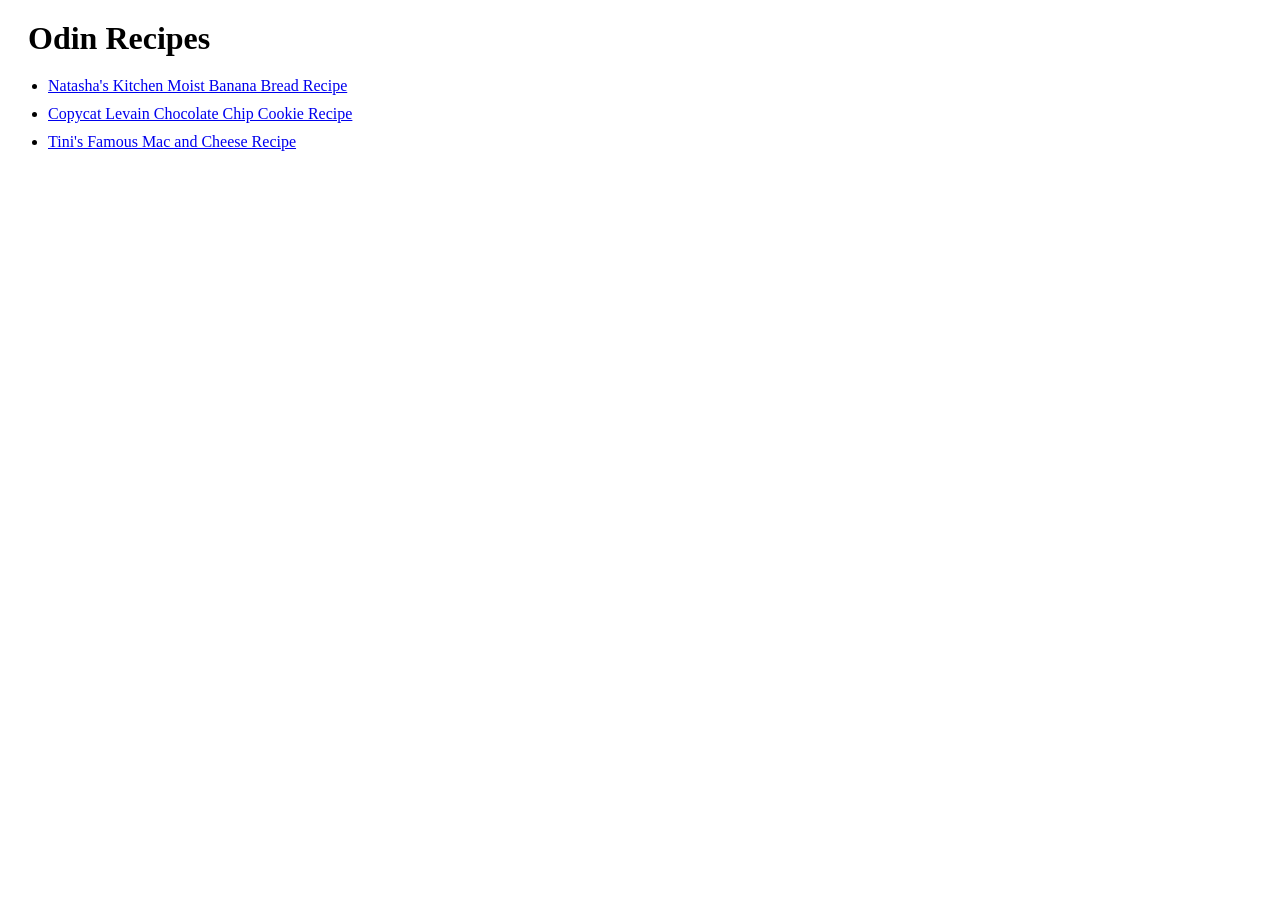
<file: index.html>
<!DOCTYPE html>
<html lang="en">

<head>
    <meta charset="UTF-8">
    <meta name="viewport" content="width=device-width, initial-scale=1.0">
    <title>Odin Recipes</title>
    <link rel="stylesheet" href="style.css">
</head>

<body>
    <h1 class="title">Odin Recipes</h1>
    <ul>
        <li class="recipe-item">
            <a href="recipes/banana-bread.html">Natasha's Kitchen Moist Banana Bread Recipe</a>
        </li>
        <li class="recipe-item">
            <a href="recipes/levain-choco-chip-cookie.html">Copycat Levain Chocolate Chip Cookie Recipe</a>
        </li>
        <li class="recipe-item">
            <a href="recipes/tinis-mac-and-cheese.html">Tini's Famous Mac and Cheese Recipe</a>
        </li>
    </ul>

</body>

</html>
</file>
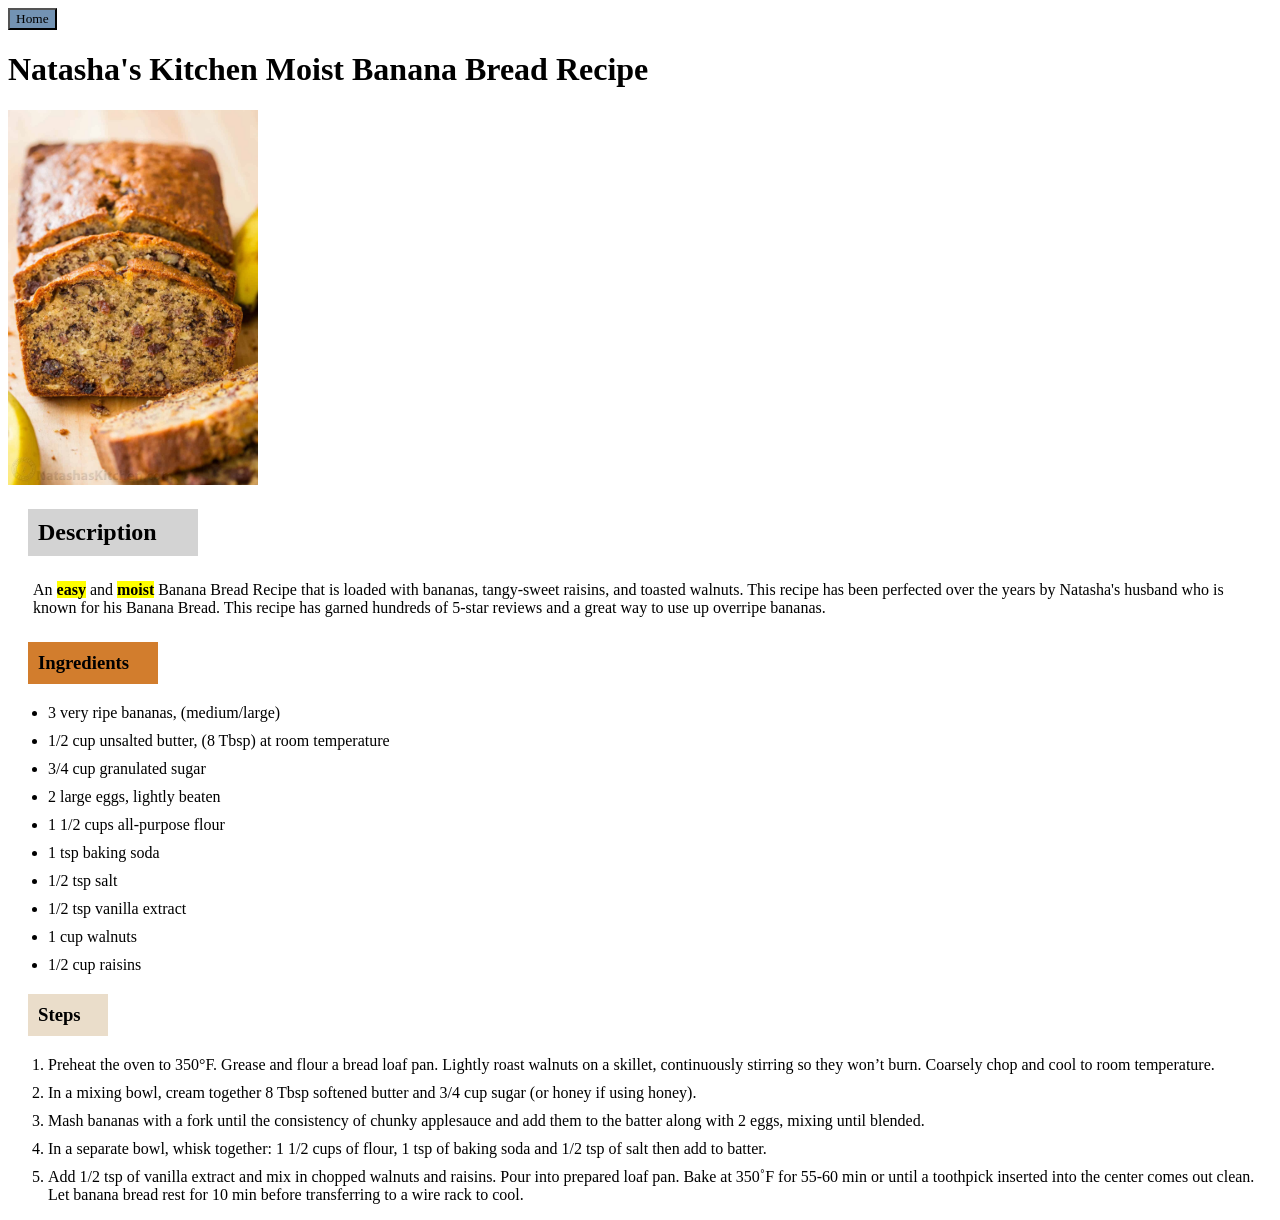
<file: recipes/banana-bread.html>
<!DOCTYPE html>
<html lang="en">

<head>
    <meta charset="UTF-8">
    <meta name="viewport" content="width=device-width, initial-scale=1.0">
    <title>Banana Bread Recipe</title>

    <button class="home-button"><a href="../index.html" id="home-link">Home</a></button>
    <link rel="stylesheet" href="../style.css">
</head>

<body>
    <h1 class>Natasha's Kitchen Moist Banana Bread Recipe</h1>

    <img src="../images/finished-banana-bread-cut-in-slices.jpg" width="250"
        alt="pictures of banana bread loaf sliced revealing raisins and walnuts inside.">

    <h2 class="title description-header">Description</h2>
    <p class="description">An <strong class="highlight">easy</strong> and <strong class="highlight">moist</strong> Banana Bread Recipe that is loaded with bananas, tangy-sweet
        raisins, and toasted walnuts. This recipe has been perfected over the years by Natasha's husband who is known
        for his Banana Bread. This recipe has garned hundreds of 5-star
        reviews and a great way to use up overripe bananas.</p>

    <h3 class="title ingredients-header">Ingredients</h3>
    <ul>
        <li class="recipe-item">3 very ripe bananas, (medium/large)</li>
        <li class="recipe-item">1/2 cup unsalted butter, (8 Tbsp) at room temperature</li>
        <li class="recipe-item">3/4 cup granulated sugar</li>
        <li class="recipe-item">2 large eggs, lightly beaten</li>
        <li class="recipe-item">1 1/2 cups all-purpose flour</li>
        <li class="recipe-item">1 tsp baking soda</li>
        <li class="recipe-item">1/2 tsp salt</li>
        <li class="recipe-item">1/2 tsp vanilla extract</li>
        <li class="recipe-item">1 cup walnuts</li>
        <li class="recipe-item">1/2 cup raisins</li>
    </ul>

    <h3 class="title steps-header">Steps</h3>
    <ol>
        <li class="recipe-item">Preheat the oven to 350°F. Grease and flour a bread loaf pan. Lightly roast walnuts on a skillet,
            continuously stirring so they won’t burn. Coarsely chop and cool to room temperature. </li>
        <li class="recipe-item">In a mixing bowl, cream together 8 Tbsp softened butter and 3/4 cup sugar (or honey if using honey).</li>
        <li class="recipe-item">Mash bananas with a fork until the consistency of chunky applesauce and add them to the batter along with 2
            eggs, mixing until blended.</li>
        <li class="recipe-item">In a separate bowl, whisk together: 1 1/2 cups of flour, 1 tsp of baking soda and 1/2 tsp of salt then add
            to batter.</li>
        <li class="recipe-item">Add 1/2 tsp of vanilla extract and mix in chopped walnuts and raisins. Pour into prepared loaf pan. Bake at
            350˚F for 55-60 min or until a toothpick inserted into the center comes out clean. Let banana bread rest for
            10 min before transferring to a wire rack to cool.</li>
    </ol>
</body>

</html>
</file>
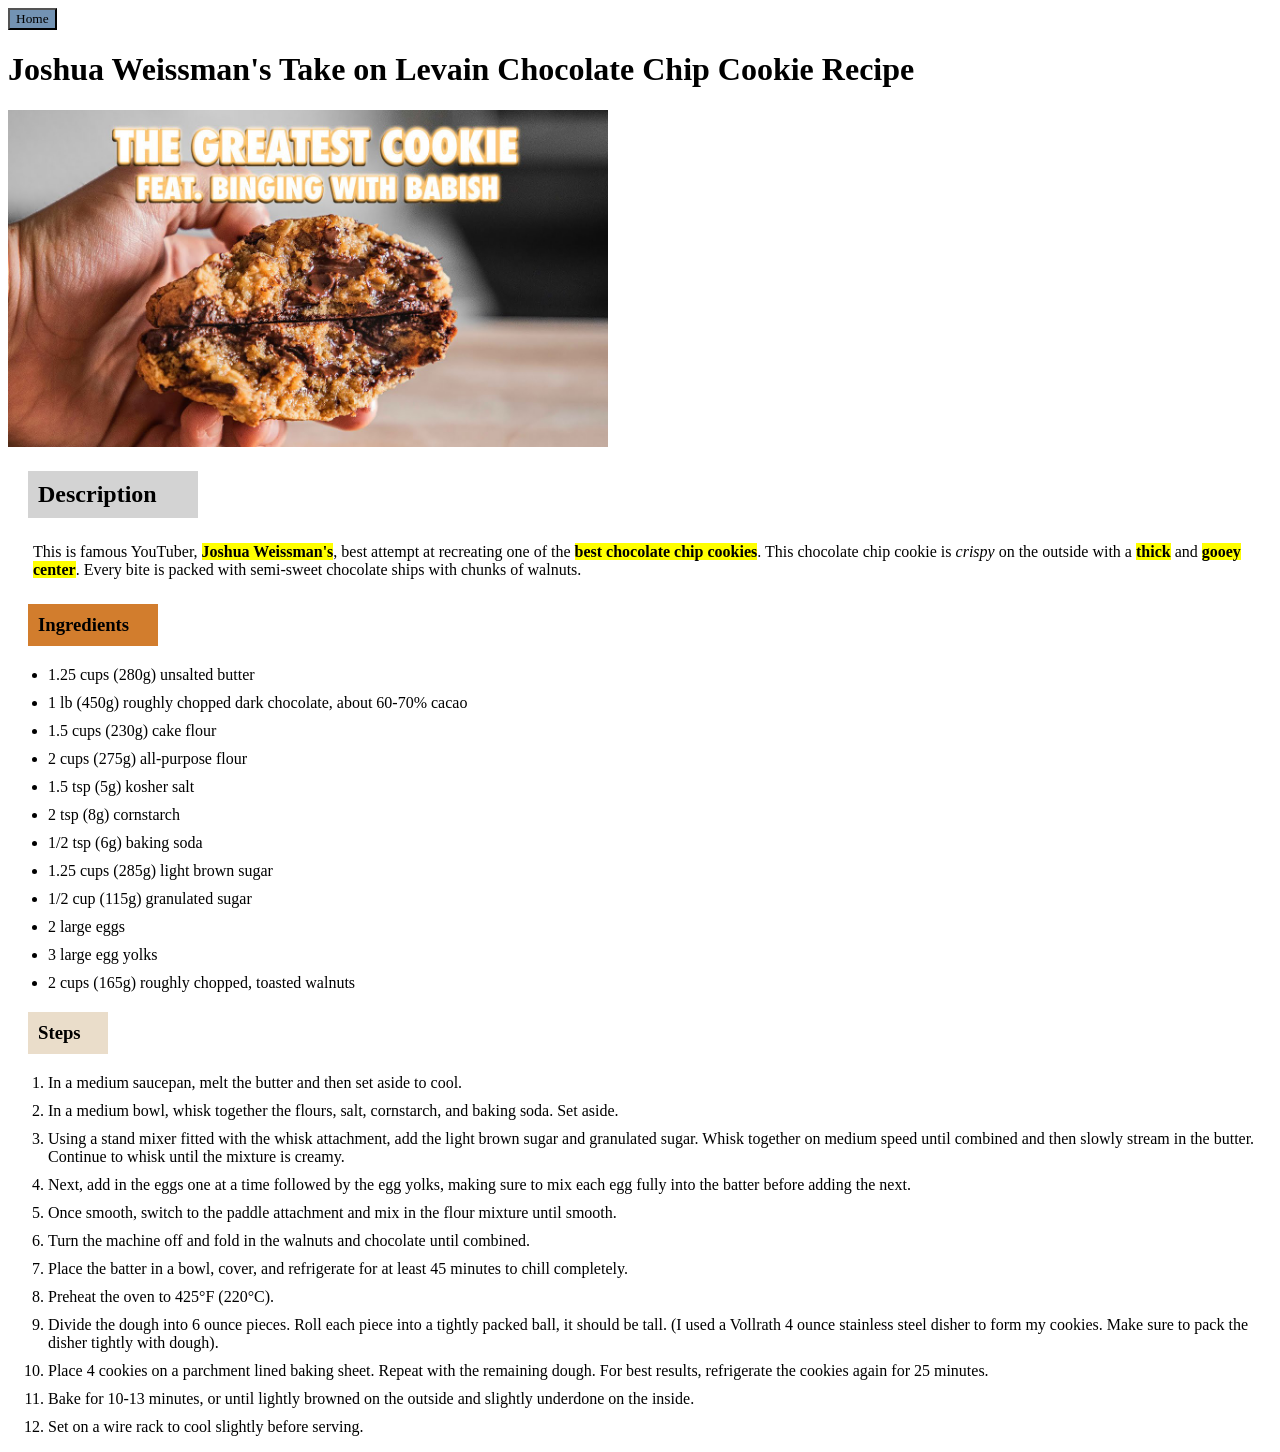
<file: recipes/levain-choco-chip-cookie.html>
<!DOCTYPE html>
<html lang="en">

<head>
    <meta charset="UTF-8">
    <meta name="viewport" content="width=device-width, initial-scale=1.0">
    <title>Levain Chocolate Chip Recipe</title>

    <button class="home-button"><a href="../index.html" id="home-link">Home</a></button>
    <link rel="stylesheet" href="../style.css">
</head>

<body>
    <h1>Joshua Weissman's Take on Levain Chocolate Chip Cookie Recipe</h1>

    <img src="../images/finished-josh-weissmann-levain-choco-chip-cookie.jpg" width="600"
        alt="picture of the finished cookie cross-section held up by a hand with big yellow above it saying the greatest cookie">

    <h2 class="title description-header">Description</h2>
    <p class="description">This is famous YouTuber, <strong class="highlight">Joshua Weissman's</strong>, best attempt at recreating one of the <strong class="highlight">best
            chocolate chip cookies</strong>. This chocolate chip cookie is <em>crispy</em> on the outside with a
        <strong class="highlight">thick</strong> and <strong class="highlight">gooey center</strong>. Every bite is packed with semi-sweet chocolate ships
        with chunks of walnuts.</p>

    <h3 class="title ingredients-header">Ingredients</h3>
    <ul>
        <li class="recipe-item">1.25 cups (280g) unsalted butter</li>
        <li class="recipe-item">1 lb (450g) roughly chopped dark chocolate, about 60-70% cacao</li>
        <li class="recipe-item">1.5 cups (230g) cake flour</li>
        <li class="recipe-item">2 cups (275g) all-purpose flour</li>
        <li class="recipe-item">1.5 tsp (5g) kosher salt</li>
        <li class="recipe-item">2 tsp (8g) cornstarch</li>
        <li class="recipe-item">1/2 tsp (6g) baking soda</li>
        <li class="recipe-item">1.25 cups (285g) light brown sugar</li>
        <li class="recipe-item">1/2 cup (115g) granulated sugar</li>
        <li class="recipe-item">2 large eggs</li>
        <li class="recipe-item">3 large egg yolks</li>
        <li class="recipe-item">2 cups (165g) roughly chopped, toasted walnuts</li>
    </ul>

    <h3 class="title steps-header">Steps</h3>
    <ol>
        <li class="recipe-item">In a medium saucepan, melt the butter and then set aside to cool.</li>
        <li class="recipe-item">In a medium bowl, whisk together the flours, salt, cornstarch, and baking soda. Set aside.</li>
        <li class="recipe-item">Using a stand mixer fitted with the whisk attachment, add the light brown sugar and granulated sugar. Whisk
            together on medium speed until combined and then slowly stream in the butter. Continue to whisk until the
            mixture is creamy.</li>
        <li class="recipe-item">Next, add in the eggs one at a time followed by the egg yolks, making sure to mix each egg fully into the
            batter before adding the next.</li>
        <li class="recipe-item">Once smooth, switch to the paddle attachment and mix in the flour mixture until smooth.</li>
        <li class="recipe-item">Turn the machine off and fold in the walnuts and chocolate until combined.</li>
        <li class="recipe-item">Place the batter in a bowl, cover, and refrigerate for at least 45 minutes to chill completely.</li>
        <li class="recipe-item">Preheat the oven to 425°F (220°C). </li>
        <li class="recipe-item">Divide the dough into 6 ounce pieces. Roll each piece into a tightly packed ball, it should be tall. (I used
            a Vollrath 4 ounce stainless steel disher to form my cookies. Make sure to pack the disher tightly with
            dough).</li>
        <li class="recipe-item">Place 4 cookies on a parchment lined baking sheet. Repeat with the remaining dough. For best results,
            refrigerate the cookies again for 25 minutes.</li>
        <li class="recipe-item">Bake for 10-13 minutes, or until lightly browned on the outside and slightly underdone on the inside.</li>
        <li class="recipe-item">Set on a wire rack to cool slightly before serving.</li>
    </ol>
</body>

</html>
</file>
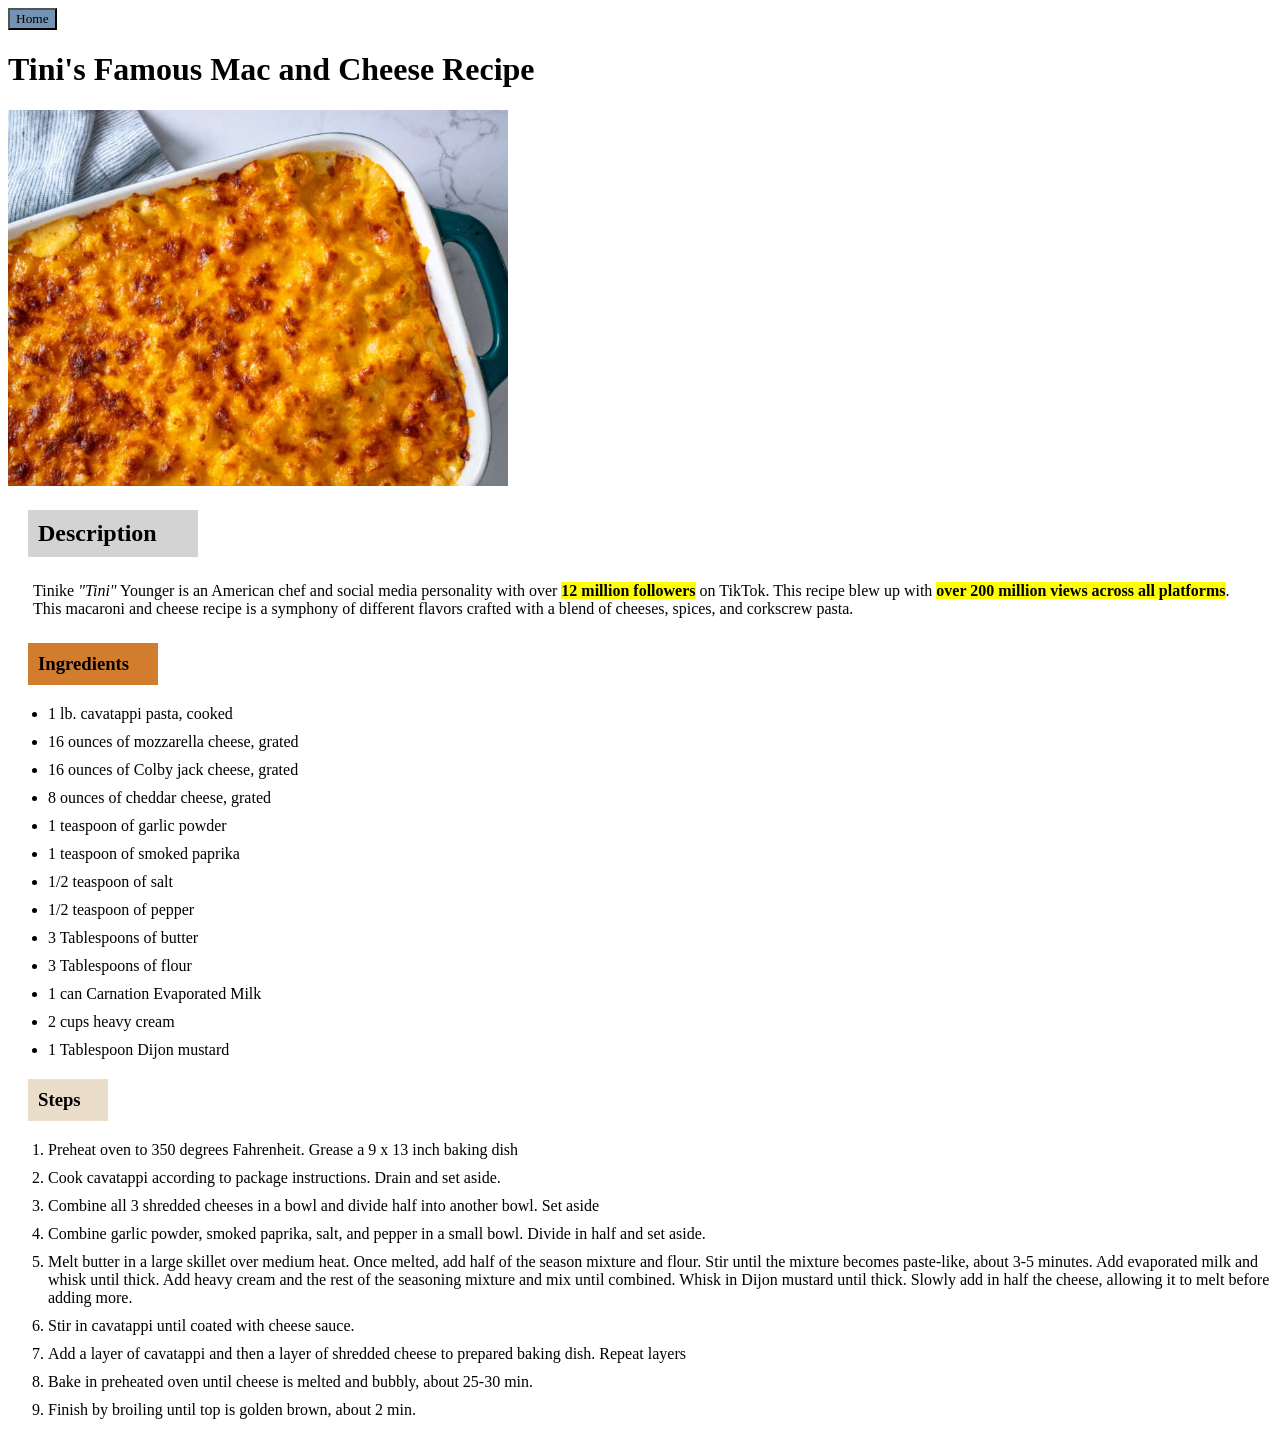
<file: recipes/tinis-mac-and-cheese.html>
<!DOCTYPE html>
<html lang="en">

<head>
    <meta charset="UTF-8">
    <meta name="viewport" content="width=device-width, initial-scale=1.0">
    <title>Tini's Famous Mac and Cheese Recipe</title>

    <button class="home-button"><a href="../index.html" id="home-link">Home</a></button>
    <link rel="stylesheet" href="../style.css">
</head>

<body>
    <h1>Tini's Famous Mac and Cheese Recipe</h1>

    <img src="../images/finished-tinis-famous-mac-and-cheese.jpg" width="500"
        alt="top-down view picture of the finished mac and cheese with the top of the mac and cheese slightly broiled">

    <h2 class="title description-header">Description</h2>
    <p class="description">Tinike <em>"Tini"</em> Younger is an American chef and social media personality with over
        <strong class="highlight">12 million followers</strong> on TikTok. This recipe blew up with <strong
            class="highlight">over 200 million views across all platforms</strong>. This macaroni and cheese recipe is a
        symphony of different flavors crafted with a blend of cheeses, spices, and corkscrew pasta.</p>

    <h3 class="title ingredients-header">Ingredients</h3>
    <ul>
        <li class="recipe-item">1 lb. cavatappi pasta, cooked </li>
        <li class="recipe-item">16 ounces of mozzarella cheese, grated</li>
        <li class="recipe-item">16 ounces of Colby jack cheese, grated</li>
        <li class="recipe-item">8 ounces of cheddar cheese, grated</li>
        <li class="recipe-item">1 teaspoon of garlic powder</li>
        <li class="recipe-item">1 teaspoon of smoked paprika</li>
        <li class="recipe-item">1/2 teaspoon of salt</li>
        <li class="recipe-item">1/2 teaspoon of pepper</li>
        <li class="recipe-item">3 Tablespoons of butter</li>
        <li class="recipe-item">3 Tablespoons of flour</li>
        <li class="recipe-item">1 can Carnation Evaporated Milk</li>
        <li class="recipe-item">2 cups heavy cream</li>
        <li class="recipe-item">1 Tablespoon Dijon mustard</li>
    </ul>

    <h3 class="title steps-header">Steps</h3>
    <ol>
        <li class="recipe-item">Preheat oven to 350 degrees Fahrenheit. Grease a 9 x 13 inch baking dish</li>
        <li class="recipe-item">Cook cavatappi according to package instructions. Drain and set aside.</li>
        <li class="recipe-item">Combine all 3 shredded cheeses in a bowl and divide half into another bowl. Set aside
        </li>
        <li class="recipe-item">Combine garlic powder, smoked paprika, salt, and pepper in a small bowl. Divide in half
            and set aside.</li>
        <li class="recipe-item">Melt butter in a large skillet over medium heat. Once melted, add half of the season
            mixture and flour. Stir until the mixture becomes paste-like, about 3-5 minutes. Add evaporated milk and
            whisk until thick. Add heavy cream and the rest of the seasoning mixture and mix until combined. Whisk in
            Dijon mustard until thick. Slowly add in half the cheese, allowing it to melt before adding more.</li>
        <li class="recipe-item">Stir in cavatappi until coated with cheese sauce.</li>
        <li class="recipe-item">Add a layer of cavatappi and then a layer of shredded cheese to prepared baking dish.
            Repeat layers</li>
        <li class="recipe-item">Bake in preheated oven until cheese is melted and bubbly, about 25-30 min.</li>
        <li class="recipe-item">Finish by broiling until top is golden brown, about 2 min.</li>
    </ol>
</body>

</html>
</file>
<file: style.css>
* {
    font-family: Georgia, Garamond, serif;
}

.title {
    margin: 20px;
}

.recipe-item {
    margin: 10px 0;
}

.description {
    box-sizing: border-box;
    text-align: left;
    margin: 20px;
    padding: 5px;
}

.highlight{
    background-color: yellow;
}

.title.description-header {
    background-color: lightgray;
    padding: 10px;
    width: 150px;
}

.home-button {
    background-color: #7393B3;
}

#home-link {
    color: black;
    text-decoration: none;
}

.title.ingredients-header {
    background-color: #D27D2D;
    padding: 10px;
    width: 110px;
}

.title.steps-header {
    background-color: #EADDCA;
    padding: 10px;
    width: 60px;
}
</file>
